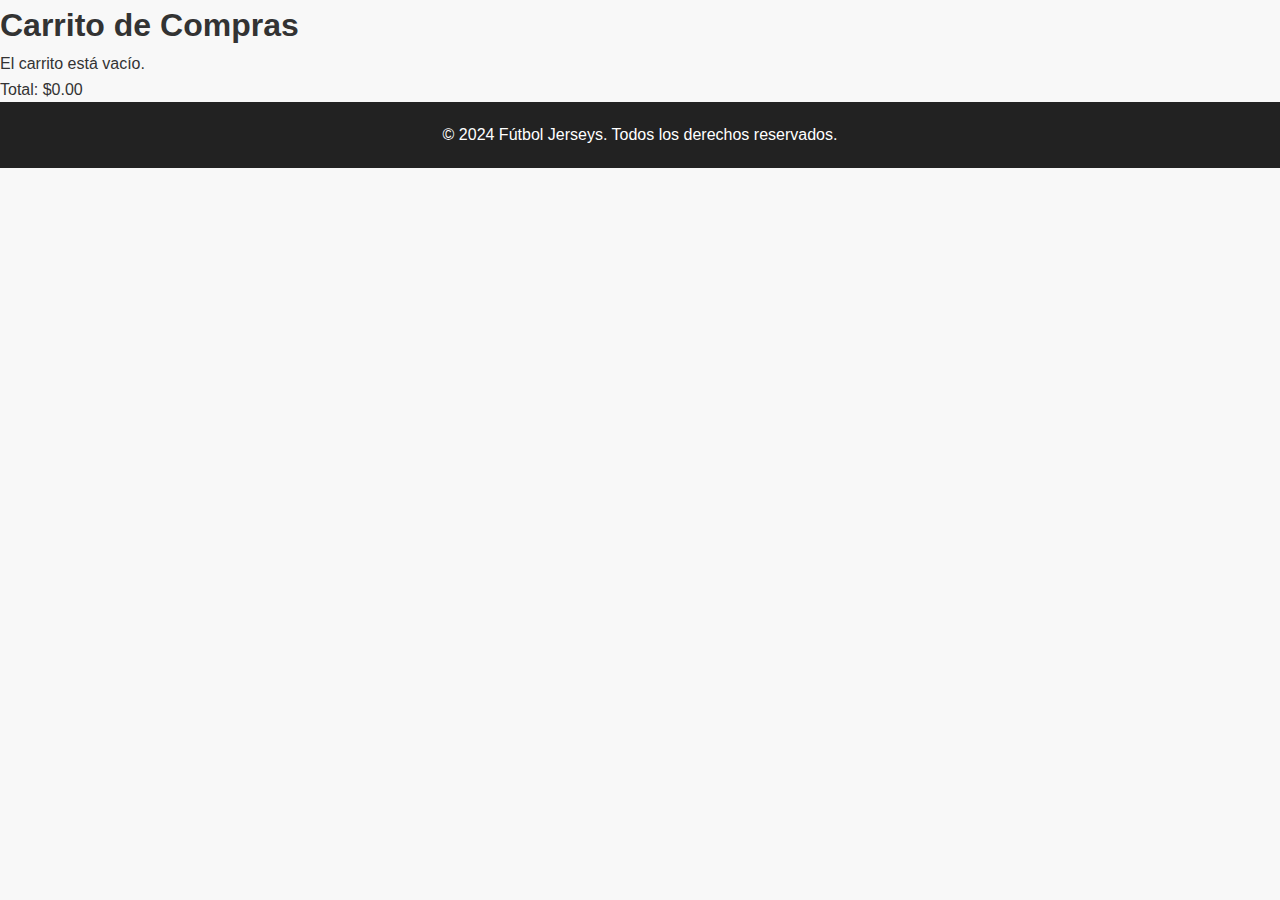
<file: cart.html>
<!DOCTYPE html>
<html lang="es">
<head>
  <meta charset="UTF-8">
  <meta name="viewport" content="width=device-width, initial-scale=1.0">
  <title>Carrito de Compras</title>
  <link rel="stylesheet" href="style.css">
  <script defer src="script.js"></script>
</head>
<body>
  <header>
    <h1>Carrito de Compras</h1>
  </header>
  <main>
    <ul id="lista-carrito">
      <!-- Los productos se mostrarán aquí -->
    </ul>
    <p id="total-precio">Total: $0.00</p>
  </main>
  <footer>
    <p>© 2024 Fútbol Jerseys. Todos los derechos reservados.</p>
  </footer>
</body>
</html>
</file>
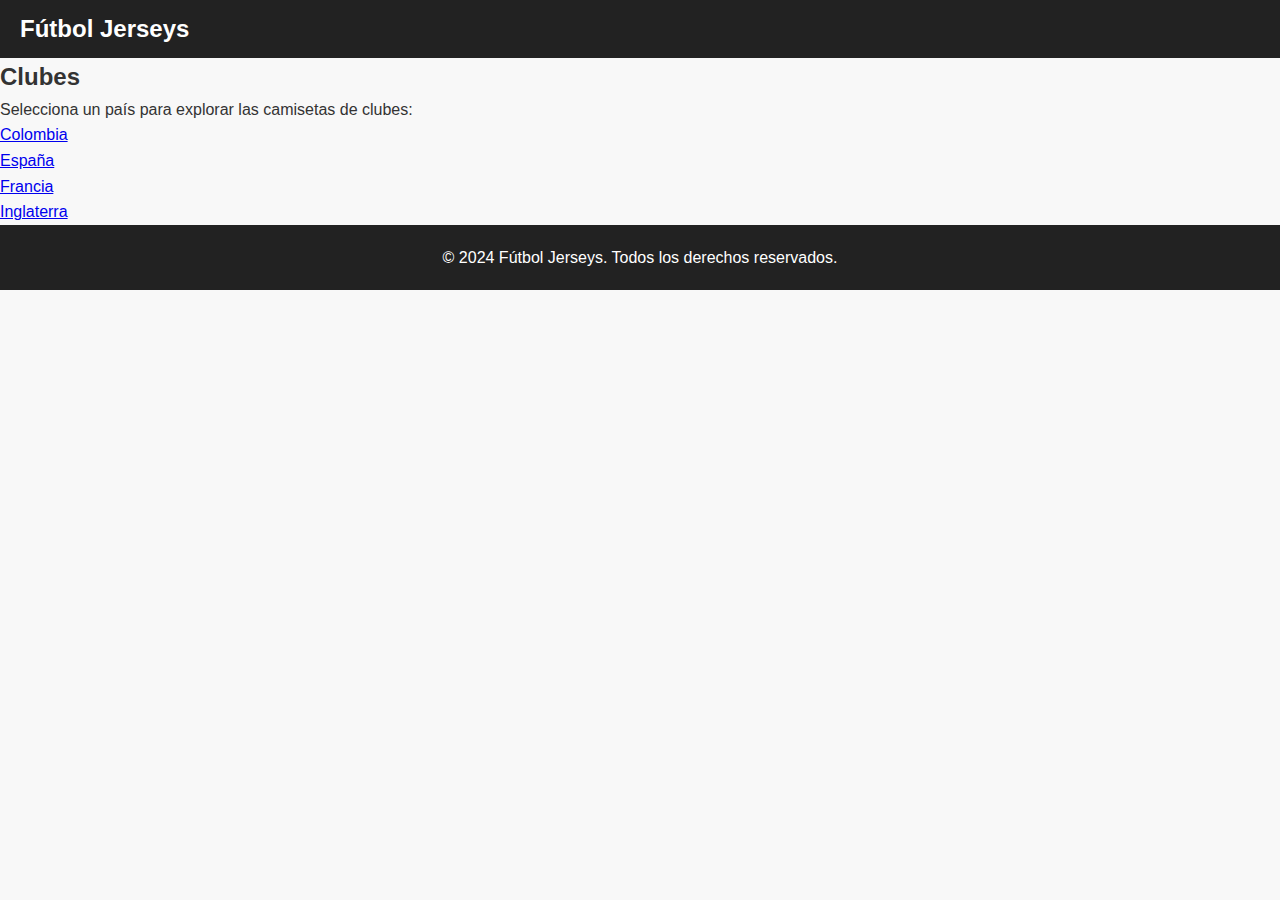
<file: clubes.html>
<!DOCTYPE html>
<html lang="es">
<head>
  <meta charset="UTF-8">
  <meta name="viewport" content="width=device-width, initial-scale=1.0">
  <title>Clubes</title>
  <link rel="stylesheet" href="style.css">
  <script defer src="script.js"></script>
</head>
<body>
  <header class="main-header">
    <div class="logo">
      <h1>Fútbol Jerseys</h1>
    </div>
    <nav class="nav"></nav>
  </header>

  <main>
    <h2>Clubes</h2>
    <p>Selecciona un país para explorar las camisetas de clubes:</p>
    <ul>
      <li><a href="clubes-colombia.html">Colombia</a></li>
      <li><a href="clubes-espana.html">España</a></li>
      <li><a href="clubes-francia.html">Francia</a></li>
      <li><a href="clubes-inglaterra.html">Inglaterra</a></li>
    </ul>
  </main>

  <footer>
    <p>© 2024 Fútbol Jerseys. Todos los derechos reservados.</p>
  </footer>
</body>
</html>
</file>
<file: style.css>
/* Reset Básico */
* {
  margin: 0;
  padding: 0;
  box-sizing: border-box;
}

body {
  font-family: Arial, sans-serif;
  color: #333;
  background-color: #f8f8f8;
  line-height: 1.6;
}

/* Header modificado */
header.main-header {
  background: #222;
  color: #fff;
  padding: 10px 20px;
  display: flex;
  justify-content: space-between;
  align-items: center;
  position: relative;
  z-index: 1000; /* Añadido para estar sobre el hero */
}

.logo h1 {
  font-size: 1.5rem;
}

/* Modificaciones en la navegación */
.nav {
  position: relative;
  z-index: 1000;
}

.menu-sandwich {
  position: relative;
}

.menu-toggle {
  background: none;
  border: none;
  color: #fff;
  font-size: 1.5rem;
  cursor: pointer;
}

.menu-items {
  list-style: none;
  display: none;
  position: absolute;
  top: 50px;
  right: 0;
  background: #333;
  border-radius: 5px;
  overflow: hidden;
  z-index: 1001; /* Añadido */
}

/* Hero Section modificado */
.hero {
  text-align: center;
  padding: 50px 20px;
  background-image: url('imagenes/camisetas-champions-league-2024-25-1-537x360.jpg'); /* Reemplaza con tu ruta de imagen */
  background-size: cover;
  background-position: center;
  background-repeat: no-repeat;
  color: #fff;
  position: relative;
  min-height: 500px;
  display: flex;
  flex-direction: column;
  justify-content: center;
  align-items: center;
  z-index: 1;
  margin-top: -70px;
  padding-top: 90px;
}

.hero::before {
  content: '';
  position: absolute;
  top: 0;
  left: 0;
  width: 100%;
  height: 100%;
  background: rgba(0, 0, 0, 0.5);
  z-index: 0;
}

.hero h2,
.hero p,
.hero button {
  position: relative;
  z-index: 2;
}

.hero button {
  padding: 10px 20px;
  background: #ff4747;
  color: #fff;
  border: none;
  cursor: pointer;
  margin-top: 20px;
}

.hero button:hover {
  background: #ff7777;
}

/* Menú y Submenú */
.menu {
  list-style: none;
  padding: 0;
  margin: 0;
  display: flex;
  gap: 20px;
  z-index: 1001;
}

.menu li {
  position: relative;
}

.menu a {
  color: #fff;
  text-decoration: none;
  padding: 10px;
}

.submenu {
  list-style: none;
  position: absolute;
  top: 100%;
  left: 0;
  background: #333;
  display: none;
  min-width: 150px;
  border-radius: 5px;
  padding: 5px 0;
  z-index: 1002; /* Añadido */
}

.submenu li {
  padding: 0;
}

.submenu a {
  padding: 10px;
  display: block;
  color: #fff;
  text-decoration: none;
}

.submenu a:hover {
  background: #444;
}

.menu li:hover .submenu {
  display: block;
}

/* Estilos para dispositivos móviles */
@media (max-width: 767px) {
  .menu {
    display: none;
    flex-direction: column;
    gap: 10px;
  }

  .menu.show {
    display: flex;
  }

  .menu-toggle {
    display: block;
  }
}

/* Escritorio */
@media (min-width: 768px) {
  .menu {
    display: flex;
    flex-direction: row;
    gap: 20px;
  }
  
  .menu-toggle {
    display: none;
  }
}

/* El resto de tus estilos permanecen igual */
.popular-items {
  padding: 20px;
  text-align: center;
}

.items-grid {
  display: grid;
  grid-template-columns: repeat(auto-fill, minmax(200px, 1fr));
  gap: 20px;
  padding-top: 20px;
}

.item {
  background: #fff;
  border-radius: 5px;
  box-shadow: 0 4px 8px rgba(0, 0, 0, 0.2);
  overflow: hidden;
  text-align: center;
  padding: 10px;
}

.item img {
  width: 100%;
  height: auto;
  border-bottom: 1px solid #ddd;
}

.item h4 {
  margin: 10px 0;
  font-size: 1.1rem;
}

.item p {
  color: #555;
  font-size: 1rem;
  margin: 5px 0;
}

.add-to-cart {
  background: #ff4747;
  color: #fff;
  border: none;
  padding: 10px;
  cursor: pointer;
  border-radius: 5px;
  margin-top: 10px;
}

.add-to-cart:hover {
  background: #ff7777;
}

footer {
  text-align: center;
  padding: 20px;
  background: #222;
  color: #fff;
}
</file>
